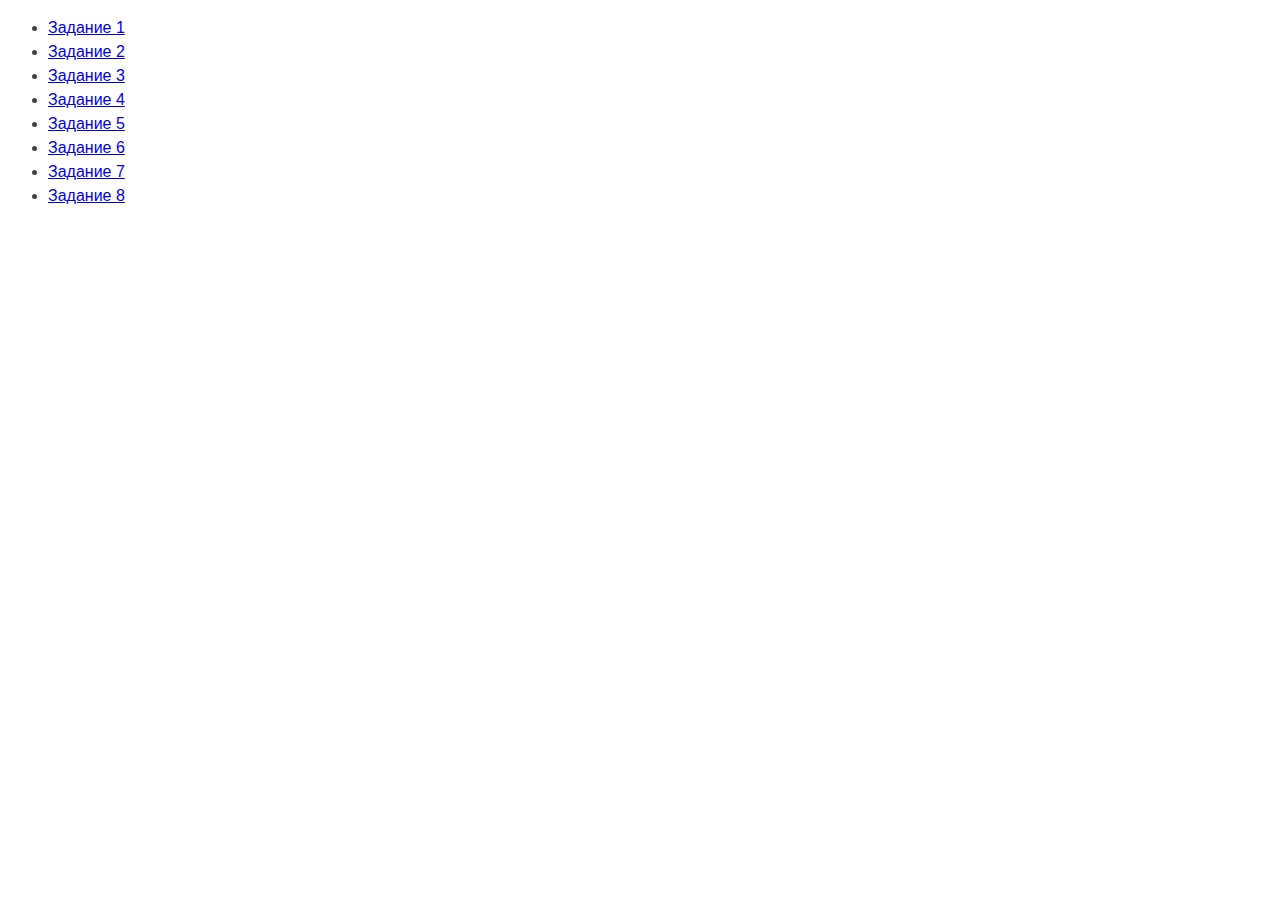
<file: index.html>
<!DOCTYPE html>
<html lang="ru">
  <head>
    <meta charset="UTF-8" />
    <meta http-equiv="X-UA-Compatible" content="IE=edge" />
    <meta name="viewport" content="width=device-width, initial-scale=1.0" />
    <title>Страница навигации</title>
    <style>
      body {
        font-family: -apple-system, BlinkMacSystemFont, 'Segoe UI', Roboto,
          Oxygen, Ubuntu, Cantarell, 'Open Sans', 'Helvetica Neue', sans-serif;
        background-color: #fff;
        color: #424242;
        line-height: 1.5;
      }
    </style>
  </head>
  <body>
    
    <ul>
      <li><a href="task-01.html">Задание 1</a></li>
      <li><a href="task-02.html">Задание 2</a></li>
      <li><a href="task-03.html">Задание 3</a></li>
      <li><a href="task-04.html">Задание 4</a></li>
      <li><a href="task-05.html">Задание 5</a></li>
      <li><a href="task-06.html">Задание 6</a></li>
      <li><a href="task-07.html">Задание 7</a></li>
      <li><a href="task-08.html">Задание 8</a></li>
    </ul>
  </body>
</html>
</file>
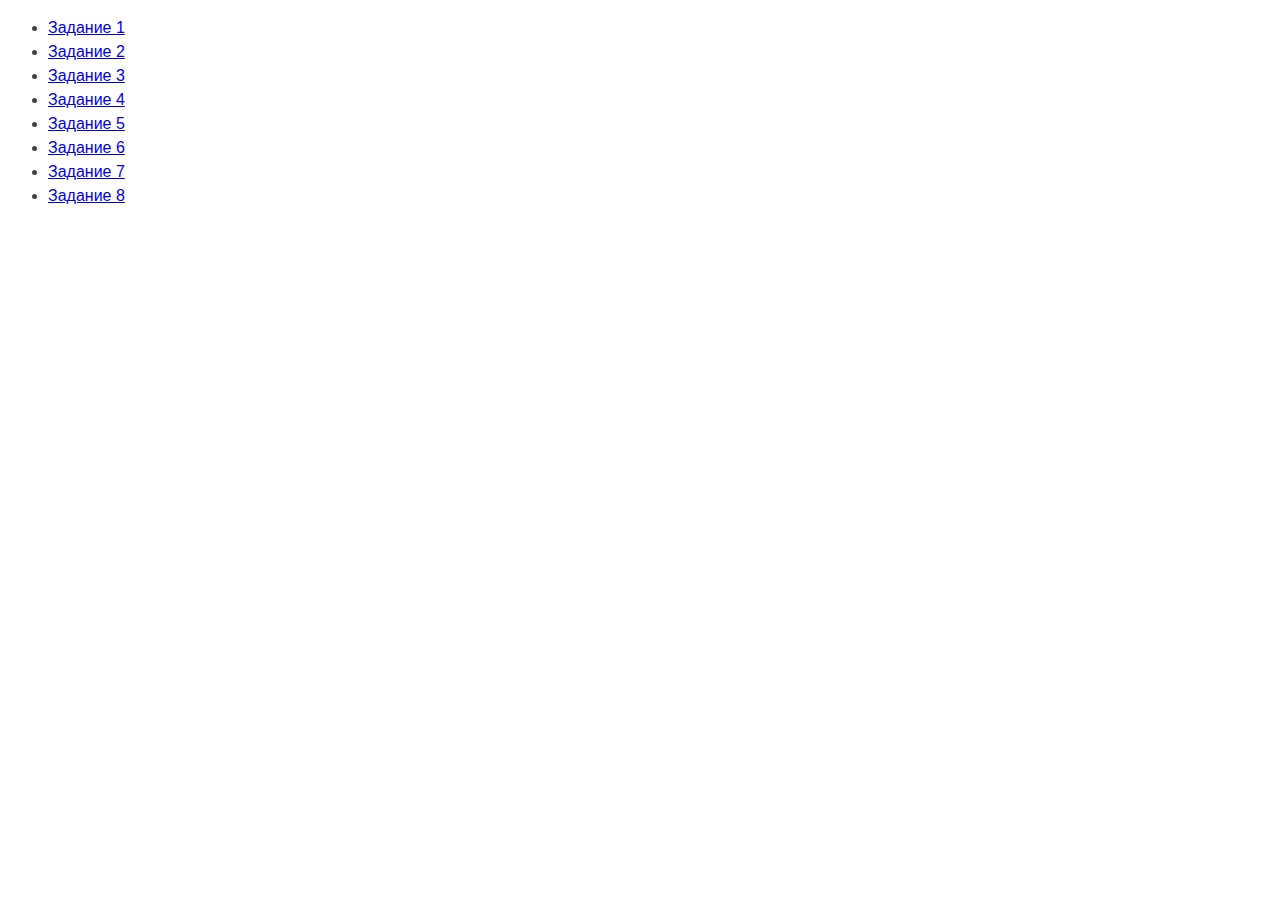
<file: src/index.html>
<!DOCTYPE html>
<html lang="ru">
  <head>
    <meta charset="UTF-8" />
    <meta http-equiv="X-UA-Compatible" content="IE=edge" />
    <meta name="viewport" content="width=device-width, initial-scale=1.0" />
    <title>Страница навигации</title>
    <style>
      body {
        font-family: -apple-system, BlinkMacSystemFont, 'Segoe UI', Roboto,
          Oxygen, Ubuntu, Cantarell, 'Open Sans', 'Helvetica Neue', sans-serif;
        background-color: #fff;
        color: #424242;
        line-height: 1.5;
      }
    </style>
  </head>
  <body>
    
    <ul>
      <li><a href="task-01.html">Задание 1</a></li>
      <li><a href="task-02.html">Задание 2</a></li>
      <li><a href="task-03.html">Задание 3</a></li>
      <li><a href="task-04.html">Задание 4</a></li>
      <li><a href="task-05.html">Задание 5</a></li>
      <li><a href="task-06.html">Задание 6</a></li>
      <li><a href="task-07.html">Задание 7</a></li>
      <li><a href="task-08.html">Задание 8</a></li>
    </ul>
  </body>
</html>
</file>
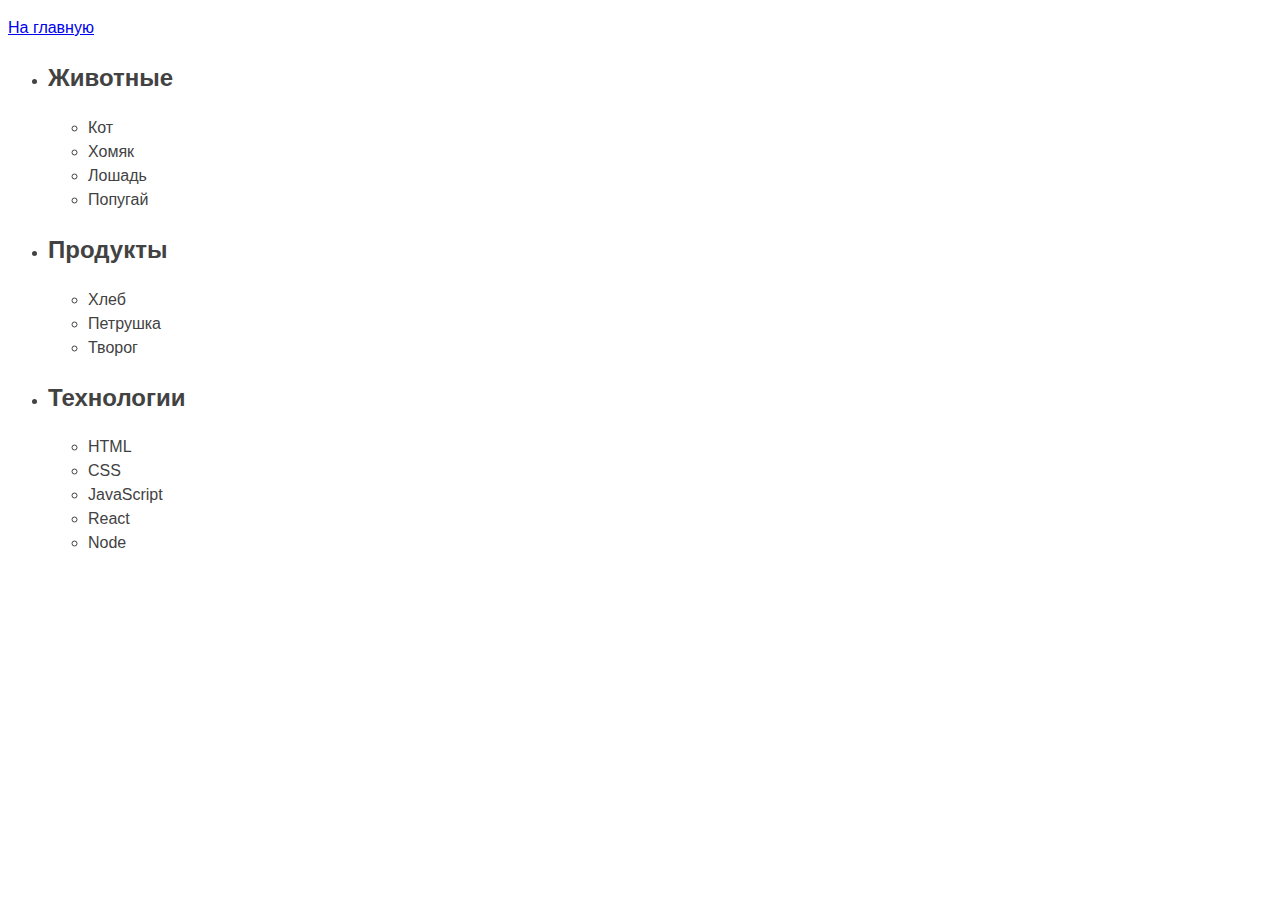
<file: src/task-01.html>
<!DOCTYPE html>
<html lang="ru">
  <head>
    <meta charset="UTF-8" />
    <meta http-equiv="X-UA-Compatible" content="IE=edge" />
    <meta name="viewport" content="width=device-width, initial-scale=1.0" />
    <title>Задание 1</title>
    <style>
      body {
        font-family: -apple-system, BlinkMacSystemFont, 'Segoe UI', Roboto,
          Oxygen, Ubuntu, Cantarell, 'Open Sans', 'Helvetica Neue', sans-serif;
        background-color: #fff;
        color: #424242;
        line-height: 1.5;
      }
    </style>
  </head>
  <body>
    
    <p><a href="index.html">На главную</a></p>
  <ul id="categories">
    <li class="item">
      <h2>Животные</h2>
  
      <ul>
        <li>Кот</li>
        <li>Хомяк</li>
        <li>Лошадь</li>
        <li>Попугай</li>
      </ul>
    </li>
    <li class="item">
      <h2>Продукты</h2>
  
      <ul>
        <li>Хлеб</li>
        <li>Петрушка</li>
        <li>Творог</li>
      </ul>
    </li>
    <li class="item">
      <h2>Технологии</h2>
  
      <ul>
        <li>HTML</li>
        <li>CSS</li>
        <li>JavaScript</li>
        <li>React</li>
        <li>Node</li>
      </ul>
    </li>
  </ul>
    <script src="js/task-01.js" type="module"></script>
  </body>
</html>
</file>
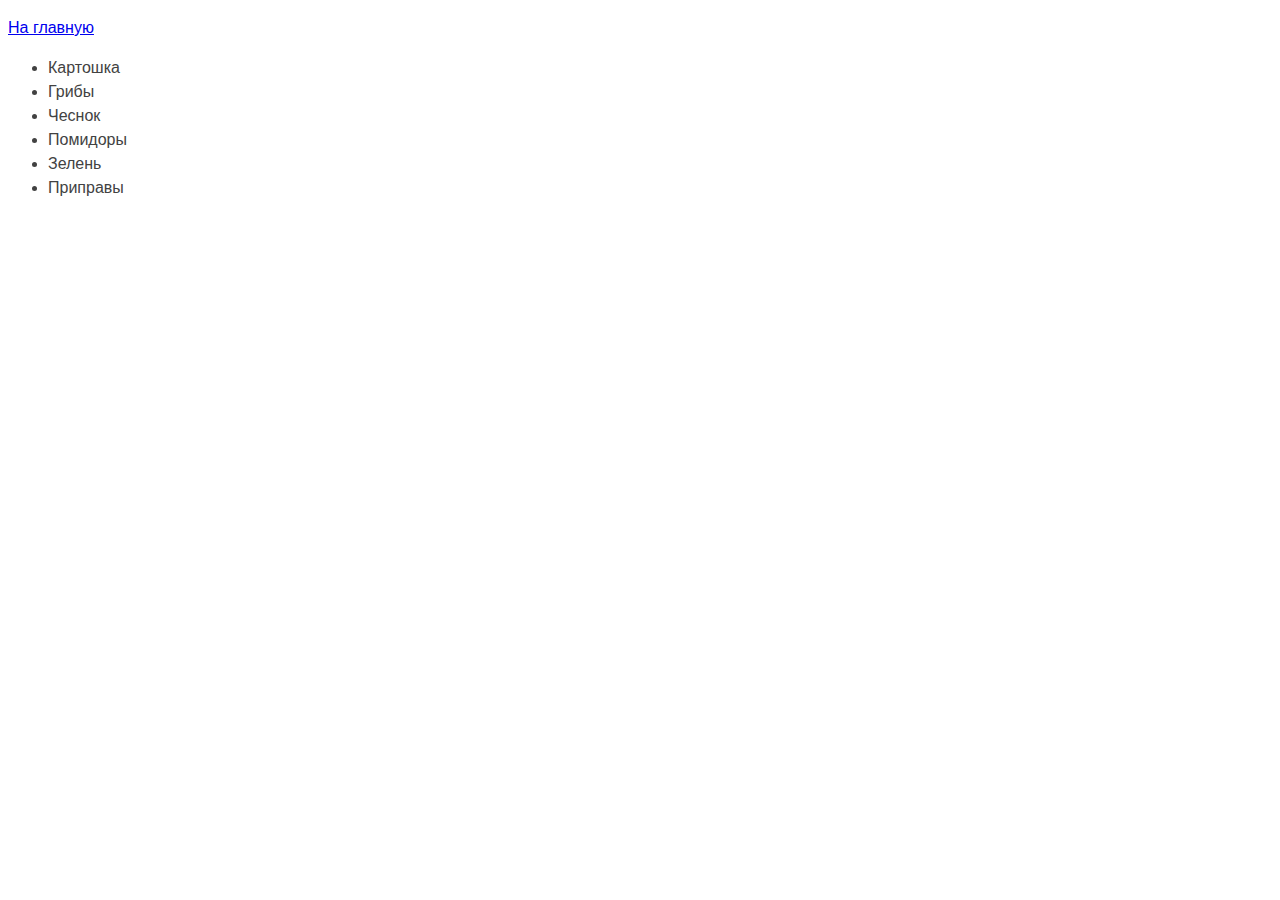
<file: src/task-02.html>
<!DOCTYPE html>
<html lang="ru">
  <head>
    <meta charset="UTF-8" />
    <meta http-equiv="X-UA-Compatible" content="IE=edge" />
    <meta name="viewport" content="width=device-width, initial-scale=1.0" />
    <title>Задание 2</title>
    <style>
      body {
        font-family: -apple-system, BlinkMacSystemFont, 'Segoe UI', Roboto,
          Oxygen, Ubuntu, Cantarell, 'Open Sans', 'Helvetica Neue', sans-serif;
        background-color: #fff;
        color: #424242;
        line-height: 1.5;
      }
    </style>
  </head>
  <body>
    <p><a href="index.html">На главную</a></p>
    <ul id="ingredients"></ul>
    <script src="js/task-02.js" type="module"></script>
  </body>
</html>
</file>
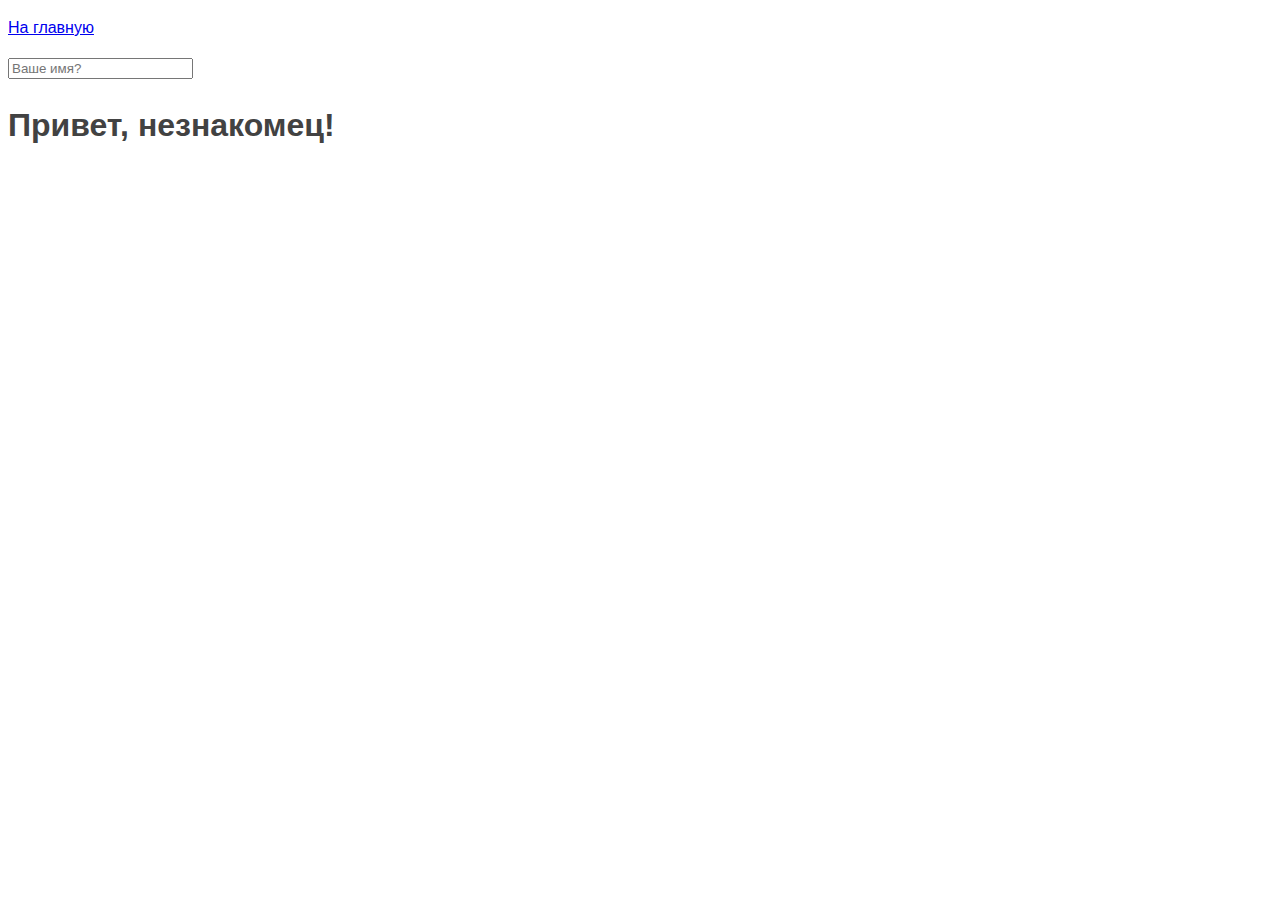
<file: src/task-05.html>
<!DOCTYPE html>
<html lang="ru">
  <head>
    <meta charset="UTF-8" />
    <meta http-equiv="X-UA-Compatible" content="IE=edge" />
    <meta name="viewport" content="width=device-width, initial-scale=1.0" />
    <title>Задание 5</title>
    <style>
      body {
        font-family: -apple-system, BlinkMacSystemFont, 'Segoe UI', Roboto,
          Oxygen, Ubuntu, Cantarell, 'Open Sans', 'Helvetica Neue', sans-serif;
        background-color: #fff;
        color: #424242;
        line-height: 1.5;
      }
    </style>
  </head>
  <body>
    <p><a href="index.html">На главную</a></p>
    <input type="text" placeholder="Ваше имя?" id="name-input" />
    <h1>Привет, <span id="name-output">незнакомец</span>!</h1>
    <script src="js/task-05.js" type="module"></script>
  </body>
</html>
</file>
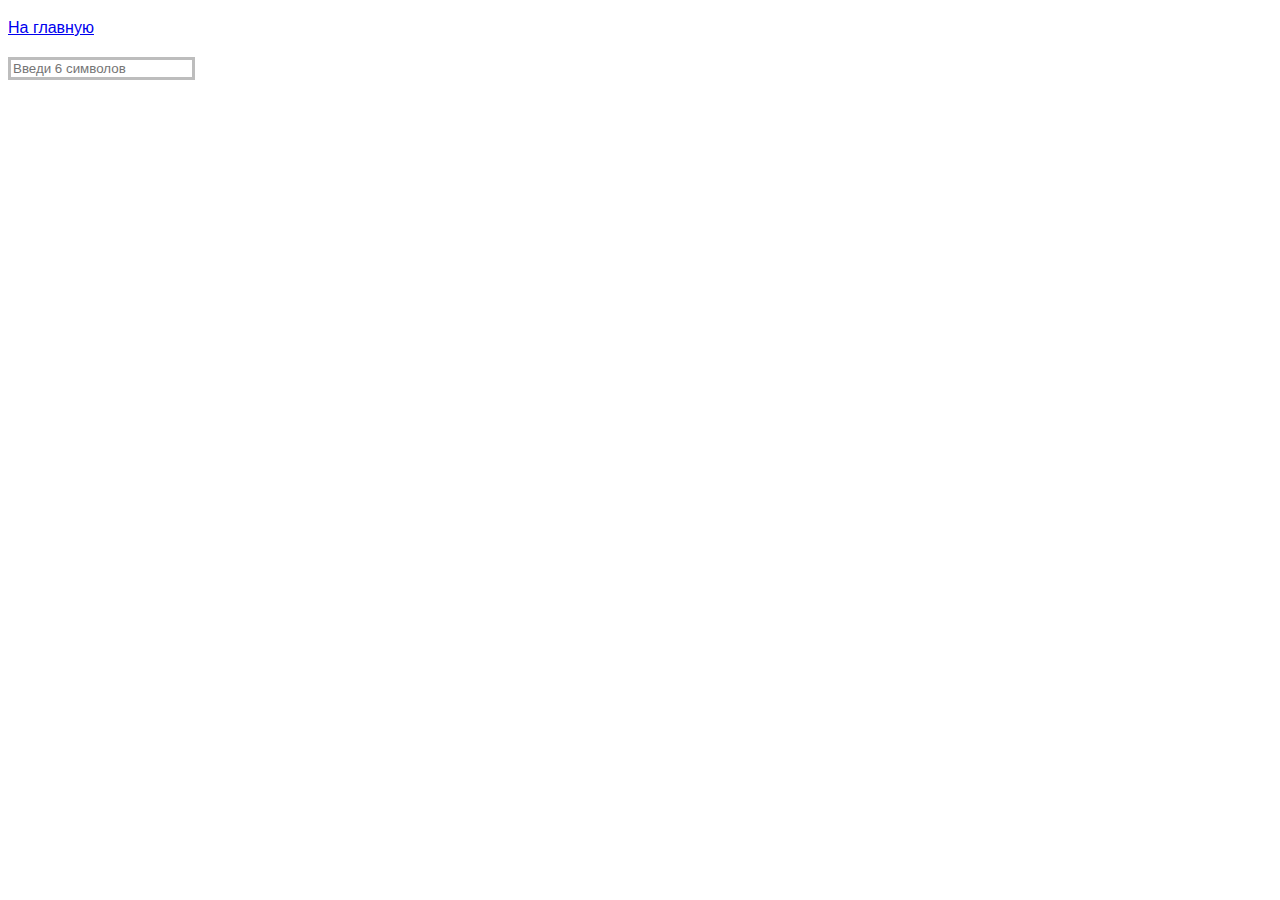
<file: src/task-06.html>
<!DOCTYPE html>
<html lang="ru">
  <head>
    <meta charset="UTF-8" />
    <meta http-equiv="X-UA-Compatible" content="IE=edge" />
    <meta name="viewport" content="width=device-width, initial-scale=1.0" />
    <title>Задание 6</title>
    <link rel="stylesheet" href="./css/styles.css">
    <style>
      body {
        font-family: -apple-system, BlinkMacSystemFont, 'Segoe UI', Roboto,
          Oxygen, Ubuntu, Cantarell, 'Open Sans', 'Helvetica Neue', sans-serif;
        background-color: #fff;
        color: #424242;
        line-height: 1.5;
      }
    </style>
  </head>
  <body>
    <p><a href="index.html">На главную</a></p>
    <input type="text" id="validation-input" data-length="6" placeholder="Введи 6 символов" />
    <script src="js/task-06.js" type="module"></script>
  </body>
</html>
</file>
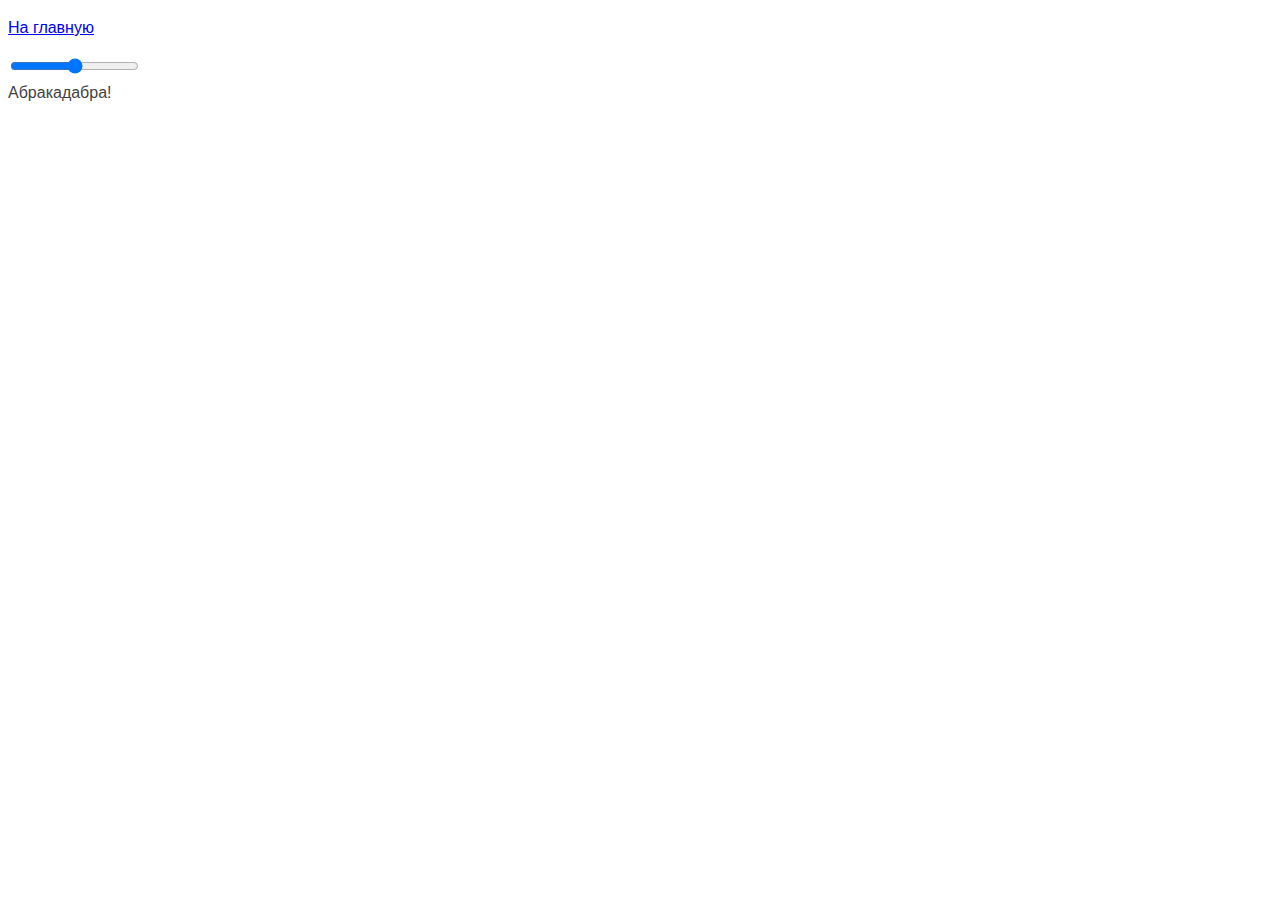
<file: src/task-07.html>
<!DOCTYPE html>
<html lang="ru">
  <head>
    <meta charset="UTF-8" />
    <meta http-equiv="X-UA-Compatible" content="IE=edge" />
    <meta name="viewport" content="width=device-width, initial-scale=1.0" />
    <title>Задание 7</title>
    <style>
      body {
        font-family: -apple-system, BlinkMacSystemFont, 'Segoe UI', Roboto,
          Oxygen, Ubuntu, Cantarell, 'Open Sans', 'Helvetica Neue', sans-serif;
        background-color: #fff;
        color: #424242;
        line-height: 1.5;
      }
    </style>
  </head>
  <body>
    <p><a href="index.html">На главную</a></p>
   <input id="font-size-control" type="range" />
   <br />
   <span id="text">Абракадабра!</span>
    <script src="js/task-07.js" type="module"></script>
  </body>
</html>
</file>
<file: src/css/styles.css>
.styles-for-img {
  display: block;
  width: 400px;
  height: 100%;
}
.lists {
  list-style-type: none;
}
#gallery {
  display: flex;
  flex-direction: row;
}
#validation-input {
  border: 3px solid #bdbdbd;
}

#validation-input.valid {
  border-color: #4caf50;
}

#validation-input.invalid {
  border-color: #f44336;
}
</file>
